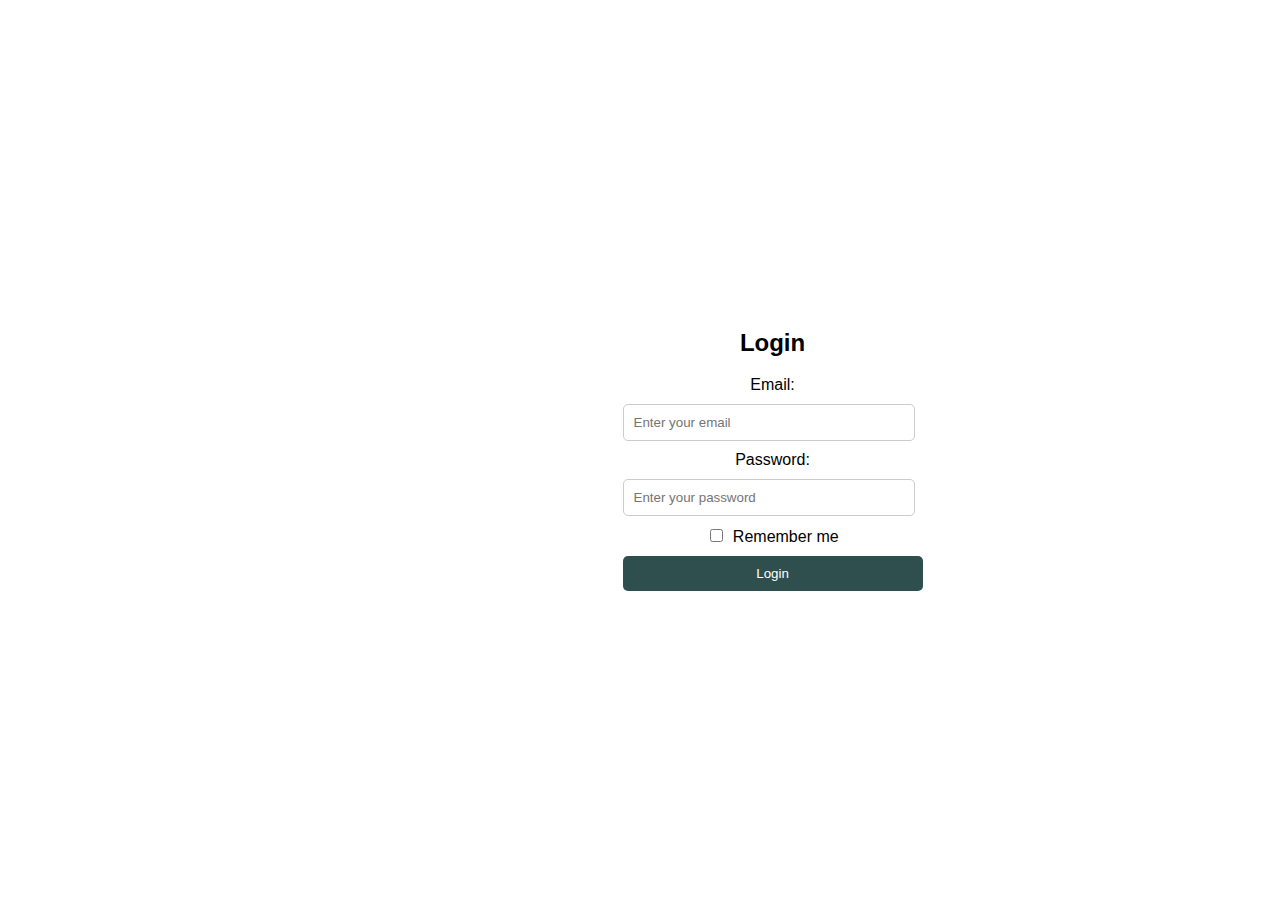
<file: index.html>
<!DOCTYPE html>
<html lang="en">
<head>
    <meta charset="UTF-8">
    <meta name="viewport" content="width=device-width, initial-scale=1.0">
    <title>Login Page Praxeis 4:12 Cafe</title>
    <link rel="stylesheet" href="chat.css">
</head>
<body>
    <header>
        <h1 class="logo">Praxeis 4:12 Cafe </h1>
    </header>
    <div class="login-container">
        
        <form action="home.html" method="POST">
            <h2>Login</h2>
            <label for="email">Email:</label>
            <input type="email" id="email" name="email" placeholder="Enter your email" required>
            
            <label for="password">Password:</label>
            <input type="password" id="password" name="password" placeholder="Enter your password" required>
            
            <div>
                <input type="checkbox" id="remember_me" name="remember_me">
                <label for="remember_me">Remember me</label>
            </div>
            
            <button type="submit">Login</button>
        </form>
    </div>


</body>
</html>
</file>
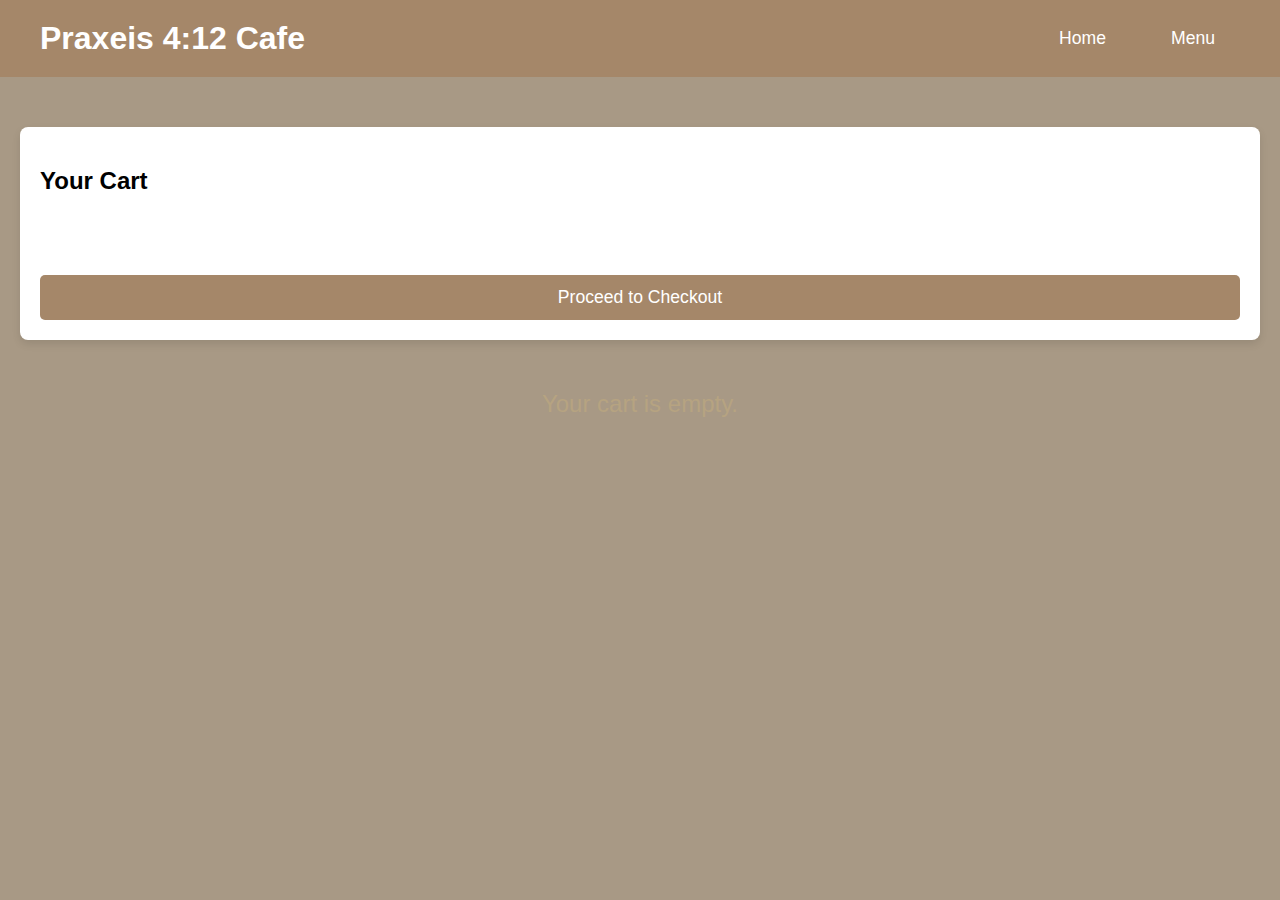
<file: cart.html>
<!DOCTYPE html>
<html lang="en">
<head>
    <meta charset="UTF-8">
    <meta name="viewport" content="width=device-width, initial-scale=1.0">
    <title>Your Cart</title>
    <style>
        body, html {
            margin: 0;
            padding: 0;
            font-family: Arial, sans-serif;
            box-sizing: border-box;
            background-color: rgb(168, 153, 133);
        }

        .main-header {
            background-color: rgb(165, 135, 105);
            padding: 20px 0;
            color: white;
            text-align: center;
            position: sticky;
            top: 0;
            z-index: 1000;
        }

        .main-header .container {
            display: flex;
            justify-content: space-between;
            align-items: center;
            max-width: 1200px;
            margin: 0 auto;
            padding: 0 20px;
        }

        .logo {
            font-size: 2rem;
            font-weight: bold;
        }

        .navbar a {
            text-decoration: none;
            color: white;
            margin: 0 15px;
            font-size: 1.1rem;
            padding: 5px 10px;
            border-radius: 5px;
            transition: background-color 0.3s;
        }

        .navbar a.active, .navbar a:hover {
            background-color: white;
            color: black;
        }

        .navbar {
            display: flex;
            gap: 15px;
        }

        .cart-container {
            max-width: 1200px;
            margin: 50px auto;
            background-color: white;
            padding: 20px;
            border-radius: 8px;
            box-shadow: 0 4px 8px rgba(0, 0, 0, 0.1);
        }

        .cart-items {
            display: grid;
            grid-template-columns: repeat(auto-fill, minmax(250px, 1fr));
            gap: 20px;
            padding-bottom: 20px;
        }

        .cart-item {
            background-color: #f9f9f9;
            border: 1px solid #ddd;
            border-radius: 8px;
            padding: 15px;
            text-align: center;
            box-shadow: 0 4px 6px rgba(0, 0, 0, 0.1);
        }

        .cart-item img {
            width: 100%;
            height: auto;
            border-radius: 8px;
            margin-bottom: 10px;
        }

        .cart-item h3 {
            font-size: 1.2rem;
            color: #333;
            margin-bottom: 10px;
        }

        .cart-item p {
            font-size: 1rem;
            color: #666;
            margin-bottom: 10px;
        }

        .cart-item .remove-btn {
            background-color: rgb(182, 163, 129);
            color: white;
            padding: 8px 15px;
            border: none;
            border-radius: 5px;
            cursor: pointer;
            font-size: 1rem;
            transition: background-color 0.3s;
        }

        .cart-item .remove-btn:hover {
            background-color: rgb(165, 135, 105);
        }

        .cart-summary {
            text-align: right;
            font-size: 1.2rem;
            font-weight: bold;
            margin-top: 20px;
        }

        .cart-summary span {
            color: rgb(165, 135, 105);
        }

        .checkout-btn {
            background-color: rgb(165, 135, 105);
            color: white;
            padding: 12px 20px;
            font-size: 1.1rem;
            border: none;
            border-radius: 5px;
            cursor: pointer;
            transition: background-color 0.3s;
            margin-top: 20px;
            width: 100%;
        }

        .checkout-btn:hover {
            background-color: rgb(145, 115, 85);
        }

        @media (max-width: 768px) {
            .cart-items {
                grid-template-columns: 1fr;
            }
        }

        .empty-cart {
            text-align: center;
            font-size: 1.5rem;
            color: rgb(182, 163, 129);
            margin-top: 40px;
        }
    </style>
</head>
<body>

    
    <header class="main-header">
        <div class="container">
            <div class="logo">Praxeis 4:12 Cafe</div>
            <nav class="navbar">
                <a href="index.html">Home</a>
                <a href="k.html">Menu</a>
               
            </nav>
        </div>
    </header>

   
    <div class="cart-container">
        <h2>Your Cart</h2>

       
        <div class="cart-items" id="cart-items">
          
        </div>

 
        <div class="cart-summary" id="cart-summary">
 
        </div>


        <button class="checkout-btn" id="checkout-btn">Proceed to Checkout</button>
    </div>


    <div class="empty-cart" id="empty-cart">
        <p>Your cart is empty.</p>
    </div>

    <script>
        document.addEventListener("DOMContentLoaded", () => {
            const cartItemsContainer = document.getElementById("cart-items");
            const cartSummary = document.getElementById("cart-summary");
            const checkoutButton = document.getElementById("checkout-btn");
            const emptyCartMessage = document.getElementById("empty-cart");

            let cart = JSON.parse(localStorage.getItem("cart")) || [];

            function renderCart() {
                if (cart.length === 0) {
                    cartItemsContainer.innerHTML = "";
                    cartSummary.innerHTML = "";
                    emptyCartMessage.style.display = "block";
                    return;
                }

                emptyCartMessage.style.display = "none";

                let total = 0;
                cartItemsContainer.innerHTML = cart
                    .map((item, index) => {
                        total += parseFloat(item.price.replace('$', ''));
                        return `
                            <div class="cart-item">
                                <img src="${item.image}" alt="${item.name}" />
                                <h3>${item.name}</h3>
                                <p>${item.price}</p>
                                <button class="remove-btn" data-index="${index}">Remove</button>
                            </div>
                        `;
                    })
                    .join("");

                cartSummary.innerHTML = `<span>Total: $${total.toFixed(2)}</span>`;

       
                document.querySelectorAll(".remove-btn").forEach((btn) => {
                    btn.addEventListener("click", (e) => {
                        const index = e.target.dataset.index;
                        cart.splice(index, 1);
                        localStorage.setItem("cart", JSON.stringify(cart));
                        renderCart();
                    });
                });
            }

            checkoutButton.addEventListener("click", () => {
                if (cart.length === 0) {
                    alert("Your cart is empty.");
                    return;
                }
                alert("Proceeding to checkout...");
            });

            renderCart();
        });
    </script>
    <script>document.addEventListener("DOMContentLoaded", () => {
        const cartIcon = document.getElementById("cart-icon");
        const addToOrderButtons = document.querySelectorAll(".product button");
    
        let cart = JSON.parse(localStorage.getItem("cart")) || [];
    
        function addToCart(productName, price, imageUrl) {
            cart.push({ name: productName, price: price, image: imageUrl });
            localStorage.setItem("cart", JSON.stringify(cart));
        }
    
        addToOrderButtons.forEach((button) => {
            button.addEventListener("click", (event) => {
                const productElement = event.target.closest(".product");
                const productName = productElement.querySelector("h3").textContent;
                const productPrice = productElement.querySelector("p").textContent;
                const productImage = productElement.querySelector("img").src;
    
                addToCart(productName, productPrice, productImage);
                alert(`${productName} has been added to your cart.`);
            });
        });
    
        cartIcon.addEventListener("click", () => {
            window.location.href = "cart.htmlw"; 
        });
    });</script>
</body>
</html>
</file>
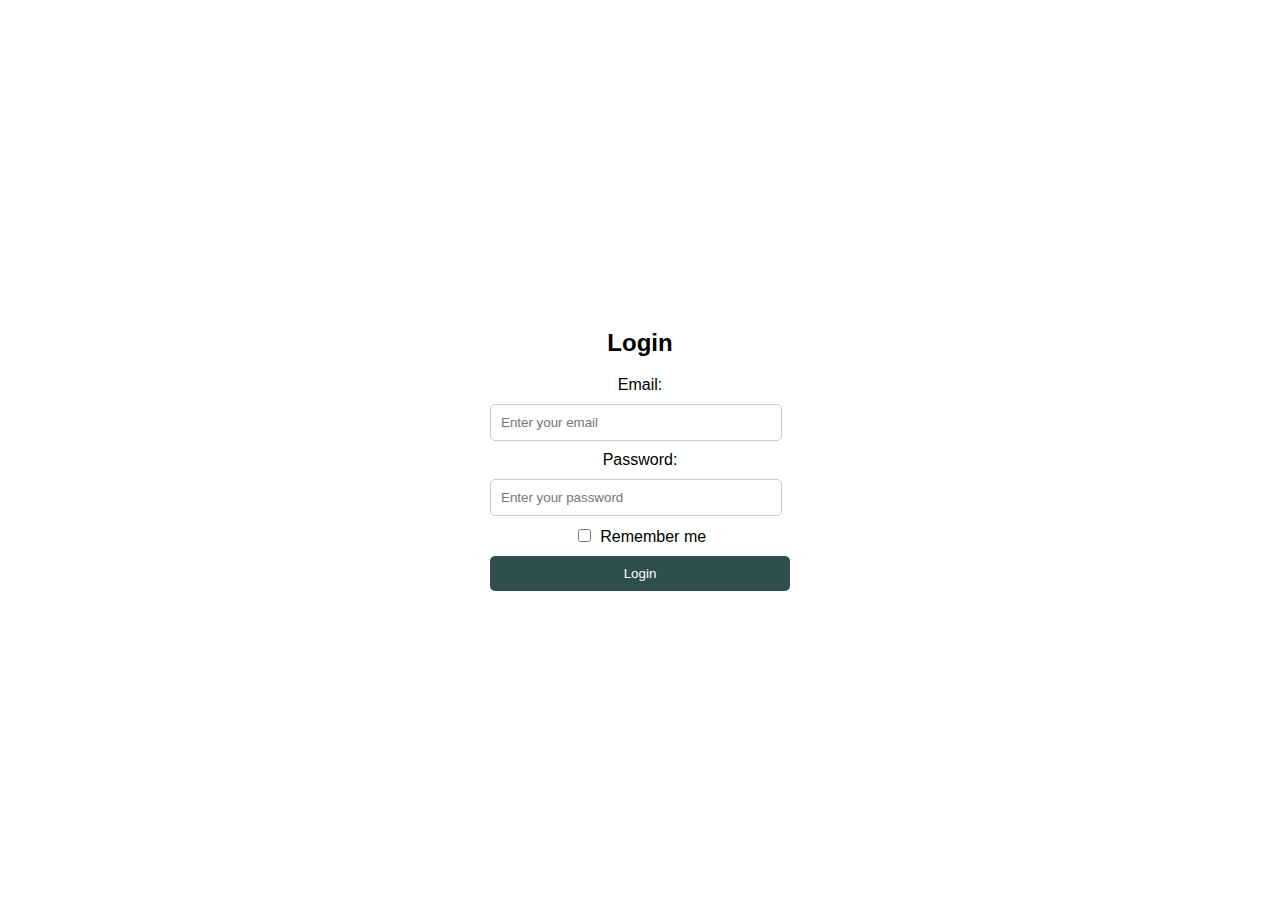
<file: log.html>
<!DOCTYPE html>
<html lang="en">
<head>
    <meta charset="UTF-8">
    <meta name="viewport" content="width=device-width, initial-scale=1.0">
    <title>Login Page Praxeis 4:12 Cafe</title>
    <link rel="stylesheet" href="chat.css">
</head>
<body>

    <div class="login-container">
        
        <form action="home.html" method="POST">
            <h2>Login</h2>
            <label for="email">Email:</label>
            <input type="email" id="email" name="email" placeholder="Enter your email" required>
            
            <label for="password">Password:</label>
            <input type="password" id="password" name="password" placeholder="Enter your password" required>
            
            <div>
                <input type="checkbox" id="remember_me" name="remember_me">
                <label for="remember_me">Remember me</label>
            </div>
            
            <button type="submit">Login</button>
        </form>
    </div>


</body>
</html>
</file>
<file: chat.css>
body {
    background: url(https://scontent.fcrk2-4.fna.fbcdn.net/v/t39.30808-6/465816546_466221276578678_3288653806373699270_n.png?_nc_cat=101&ccb=1-7&_nc_sid=cc71e4&_nc_eui2=AeHjMZD_BjrSwxRn2dTBVwNAvvvBQhj_6lS--8FCGP_qVBe-Osv8ikRqZPZhk2TdkILTXRBbabkuCegiGqigwcp6&_nc_ohc=PfLyX_1dUnsQ7kNvgFq5fOh&_nc_zt=23&_nc_ht=scontent.fcrk2-4.fna&_nc_gid=AfUqVwMFhTtXKezbPW5ySSX&oh=00_AYCj1stQgM7zrFWN6KtkkNGkd2flK4lqOrrl8IOsiucKMQ&oe=673FB5E1);
    background-repeat: no-repeat;
    background-size: 100% 100%;
    display: flex;
    justify-content: center;
    align-items: center;
    min-height: 100vh;
    margin: 0;
    font-family: Arial, sans-serif;
}


.login-container {
    background-color:transparent;
    background-position: center;
    padding: 20px;
    border-radius: 10px;
    text-align: center;
    width: 300px;
}


.login-container input[type="email"],
.login-container input[type="password"] {
    display: block;
    width: 90%;
    margin: 10px 0;
    padding: 10px;
    border: 1px solid #ccc;
    border-radius: 5px;
}


.login-container input[type="checkbox"] {
    margin-right: 5px;
}

.login-container button {
    background-color: darkslategray;
    color: white;
    padding: 10px;
    border: none;
    border-radius: 5px;
    cursor: pointer;
    width: 100%;
    margin-top: 10px;
}

.login-container button:hover {
    background-color: #45a049;
}

.container li {
    margin: 10px 0;
}

.container a {
    color: white;
    text-decoration: none;
    font-size: 18px;
}

.container a:hover {
    text-decoration: underline;
}
.logo{
    color: white;
}
.main-header {
    background-color: rgb(165, 135, 105) ;
    padding: 20px 0;
    color: white;
    text-align: center;
    position: sticky;
    top: 0;
    z-index: 1000;
}

.main-header .container {
    display: flex;
    justify-content: space-between;
    align-items: center;
    max-width: 1200px;
    margin: 0 auto;
    padding: 0 20px;
}

.logo {
    font-size: 2rem;
    font-weight: bold;
}
</file>
